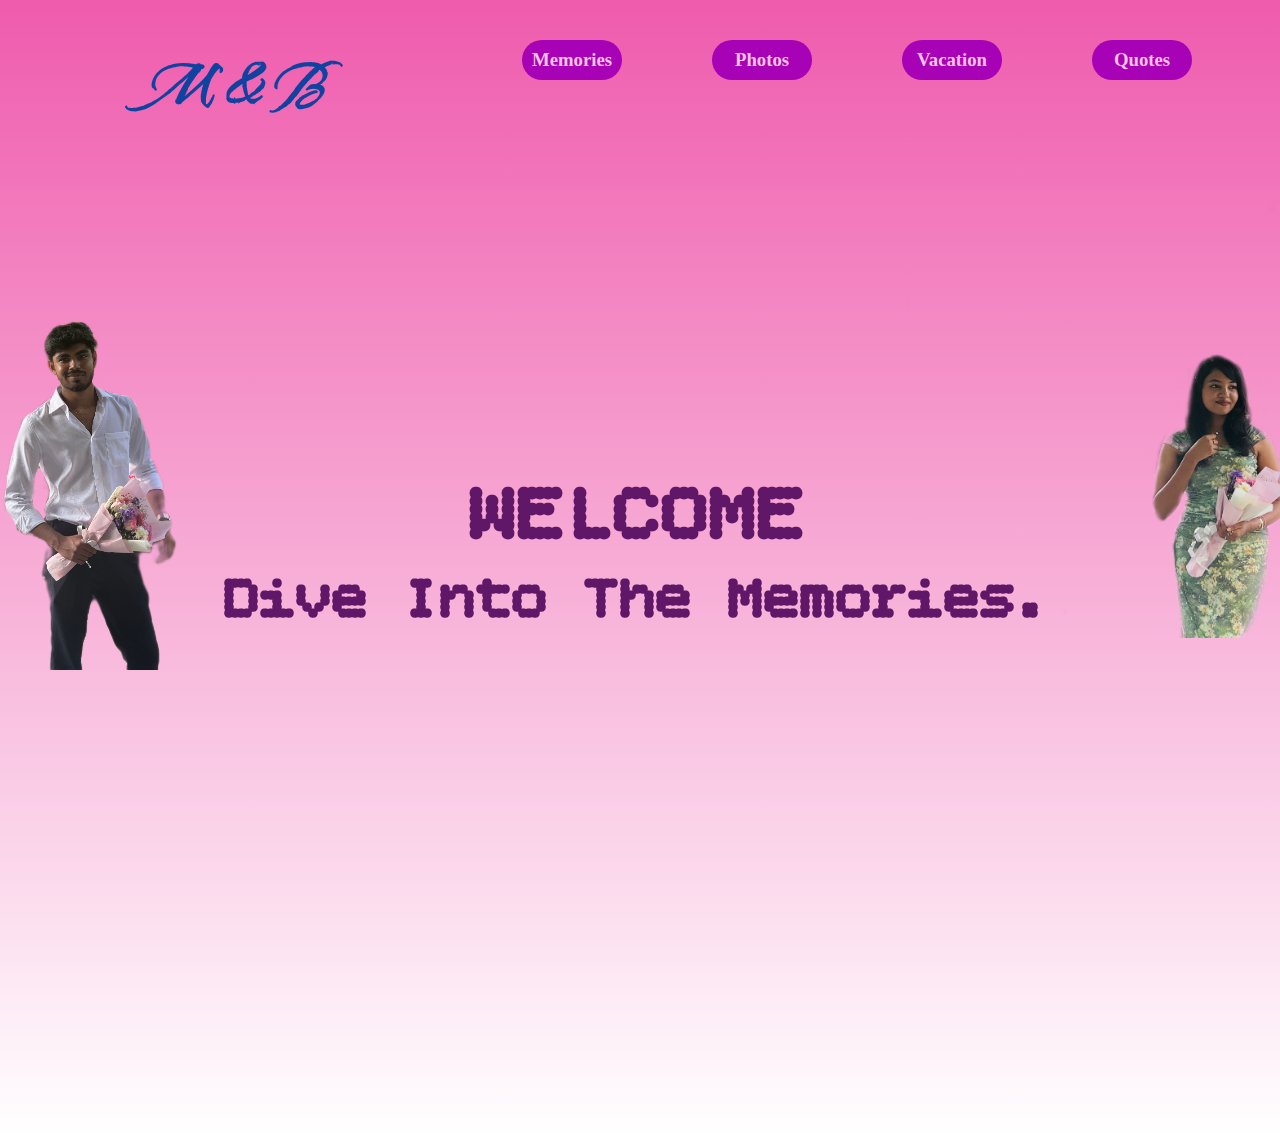
<file: index.html>
<!DOCTYPE html>
<html lang="en">
<head>
    <meta charset="UTF-8">
    <meta name="viewport" content="width=device-width, initial-scale=1.0">
    <title>Document</title>
    <link rel="preconnect" href="https://fonts.googleapis.com">
    <link rel="preconnect" href="https://fonts.gstatic.com" crossorigin>
    <link href="https://fonts.googleapis.com/css2?family=Bitcount+Grid+Single:wght@100..900&family=Cherish&display=swap" rel="stylesheet">
    <link rel="stylesheet" href="cssf.css">
</head>
<body>
    <div class="upcontainer">
        <div class="upper">
            <h1>M & B</h1>
        <div class="options">
            <h3>Memories</h3>
            <h3>Photos</h3>
            <h3>Vacation</h3>
            <h3>Quotes</h3>
        </div>
           

        </div>
        <div class="lower">
            <img src="./bhar.png" alt="bhar" id="bhap" style="height: 350px;">
                <div class="welcome">
                    <h1>WELCOME</h1>
                    <h2>Dive Into The Memories. </h2> 
                </div>
         
            
            <img src="./mam.png" alt="mam" id="mamp" style="height: 500px;">
        </div>
    </div>
</body>
</html>
</file>
<file: cssf.css>
.upper  h1 {
    color:#10439F;
    min-width: fit-content;
    font-size: 60px;
    font-family:CHERISH;
    margin-left: 150px;
    margin-top: 50px;
}

.upper{
    display: flex;
    justify-content: space-between;
}
.options{
    display: flex;
    padding: 10px;
    color: #fac2e3;
    align-items: center;
    justify-content: start;
    gap: 90px;
    width:60%;
}
.options h3{
    display: flex;
    background-color: #a702b6;
    height: 40px;
    width: 100px;
    padding: 15px;
    border-radius: 30px;
    align-items: center;
    justify-content: center;
}

.upcontainer{
     background: linear-gradient(to bottom, #ef5bad, #ffffff);
    
}

* {
  margin: 0;
  padding: 0;
  box-sizing: border-box;
}



.lower{
    /* changed: use full viewport height and center with flexbox */
    
    display: flex;
    flex-direction: column;
    align-items: center;      /* horizontal centering */
    justify-content: center;  /* vertical centering */
    min-height: 100vh;        /* fill viewport height so vertical center works */
    color: #611768;
    font-family: "BITCOUNT GRID SINGLE";
    width: 100%;
    text-align: center;
    font-size: 40px;
    margin: 0;                /* removed the large margin that pushed content away */
}

#bhap{
    position: relative;
    left: -550px;
    top: 200px;
}


#mamp{
    position: relative;
    left: 600px;
    top: -500px;

}

@media (max-width: 800px) {
    .lower {
        padding-top: 120px;
       
    }
  
    #bhap, #mamp {
    
        left: auto;
        top: auto;
        height: 260px;
        width: auto;
    }
    .welcome h2 { 
        font-size: 29px; 
        text-align: center;
    }
    .upper{
    flex-direction: column;
    justify-content: space-between;
}
    .options{
    width: 100%;
    font-size: 12px;
    
    gap: 6px;
    justify-content: center;
}
.options h3{
    height: 30px;
    width: 80px;
    padding: 10px;
    font-size: 14px;
}
.upper  h1 {
    font-size: 60px;
    font-family:CHERISH;
    margin-left: 40px;
    margin-top: 50px;
}
}
</file>
